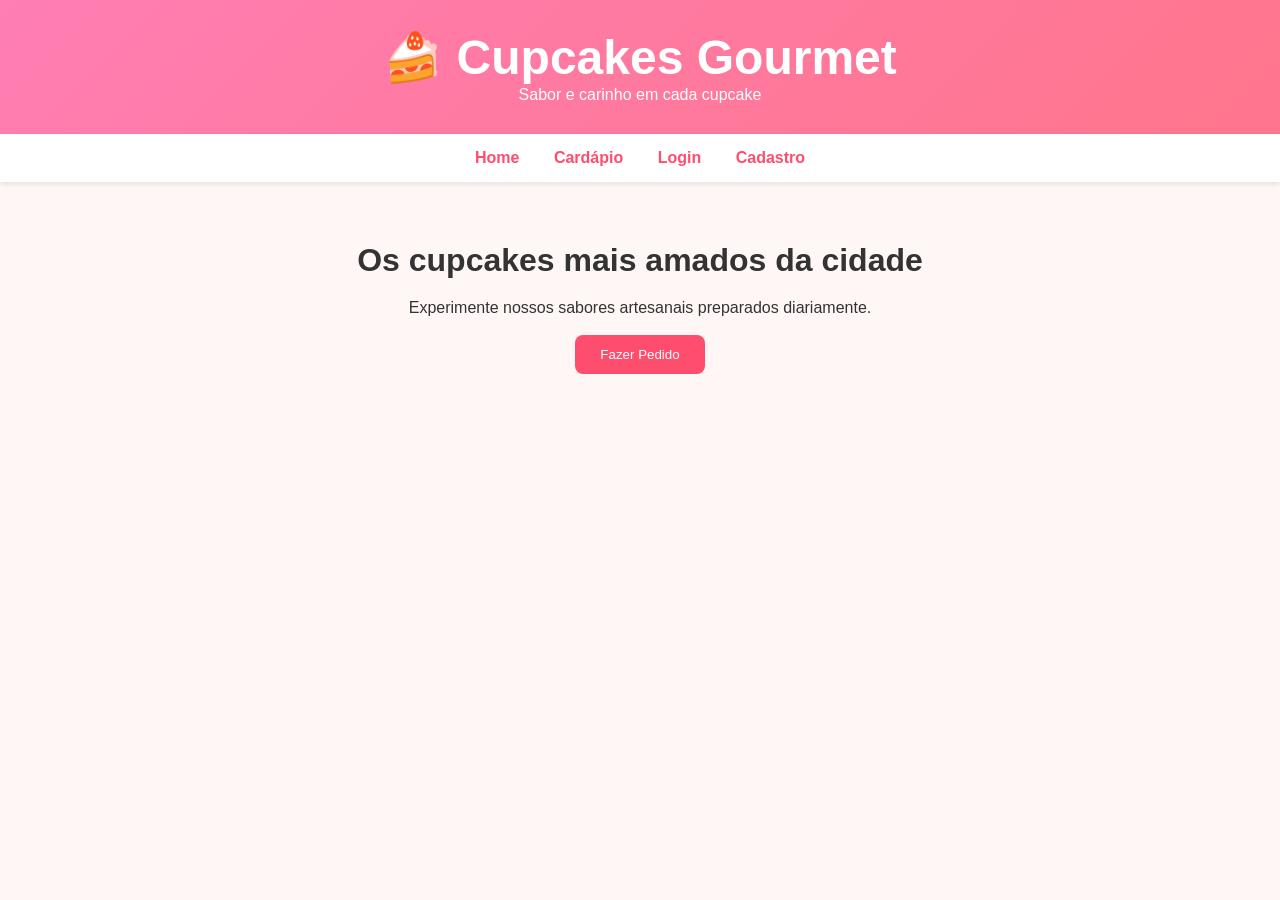
<file: frontend/index.html>
<!DOCTYPE html>
<html lang="pt-br">

<head>
<meta charset="UTF-8">
<title>Cupcakes Gourmet</title>
<link rel="stylesheet" href="style.css">
</head>

<body>

<header>
<h1>🍰 Cupcakes Gourmet</h1>
<p>Sabor e carinho em cada cupcake</p>
</header>

<nav>
<a href="index.html">Home</a>
<a href="cardapio.html">Cardápio</a>
<a href="login.html">Login</a>
<a href="cadastro.html">Cadastro</a>
</nav>

<section class="hero">
<h2>Os cupcakes mais amados da cidade</h2>

<p>
Experimente nossos sabores artesanais preparados diariamente.
</p>

<br>

<button class="btn">
Fazer Pedido
</button>

</section>

</body>

</html>
</file>
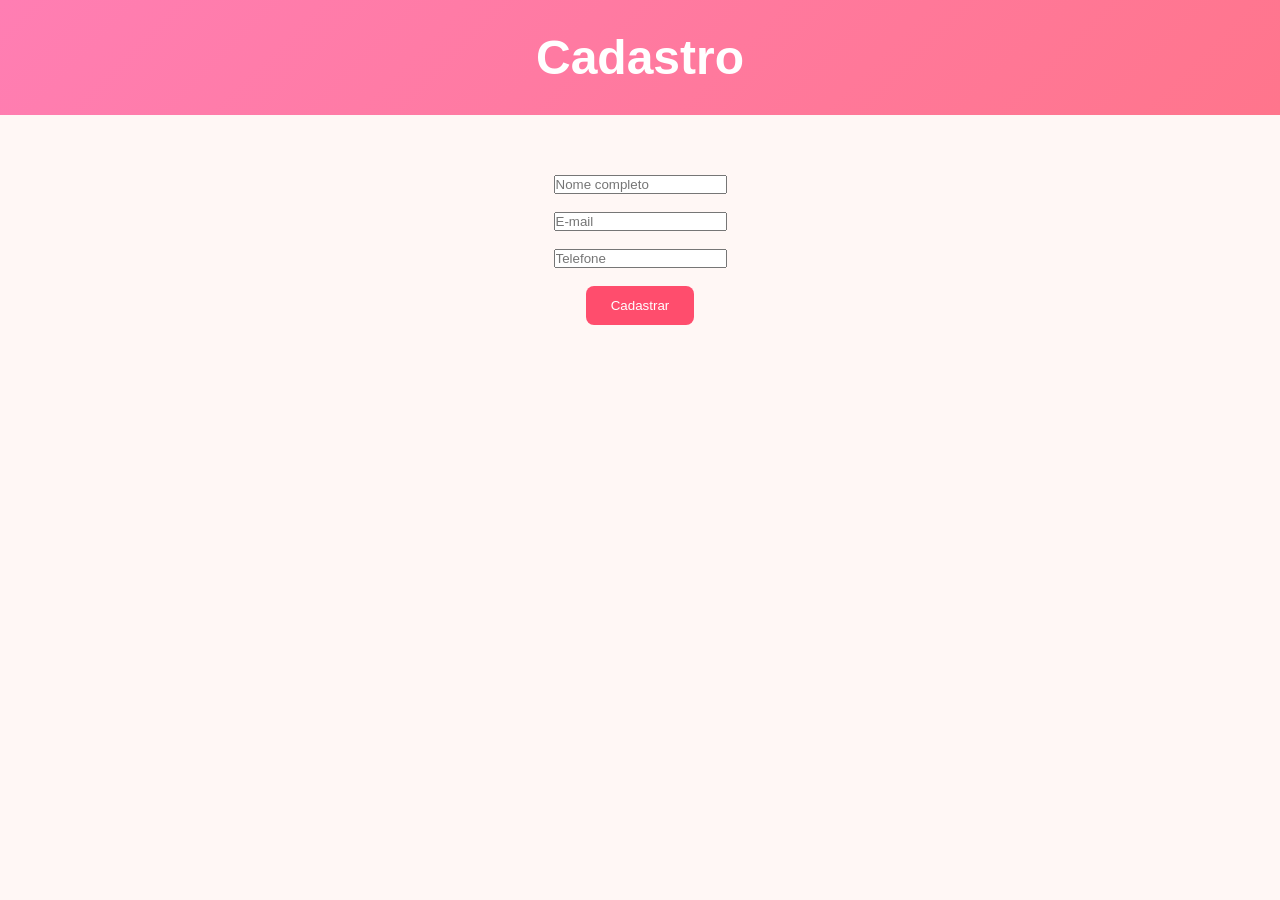
<file: frontend/cadastro.html>
<!DOCTYPE html>
<html lang="pt-br">

<head>
<meta charset="UTF-8">
<title>Cadastro</title>
<link rel="stylesheet" href="style.css">
</head>

<body>

<header>
<h1>Cadastro</h1>
</header>

<div class="hero">

<input placeholder="Nome completo">

<br><br>

<input placeholder="E-mail">

<br><br>

<input placeholder="Telefone">

<br><br>

<button class="btn">
Cadastrar
</button>

</div>

</body>

</html>
</file>
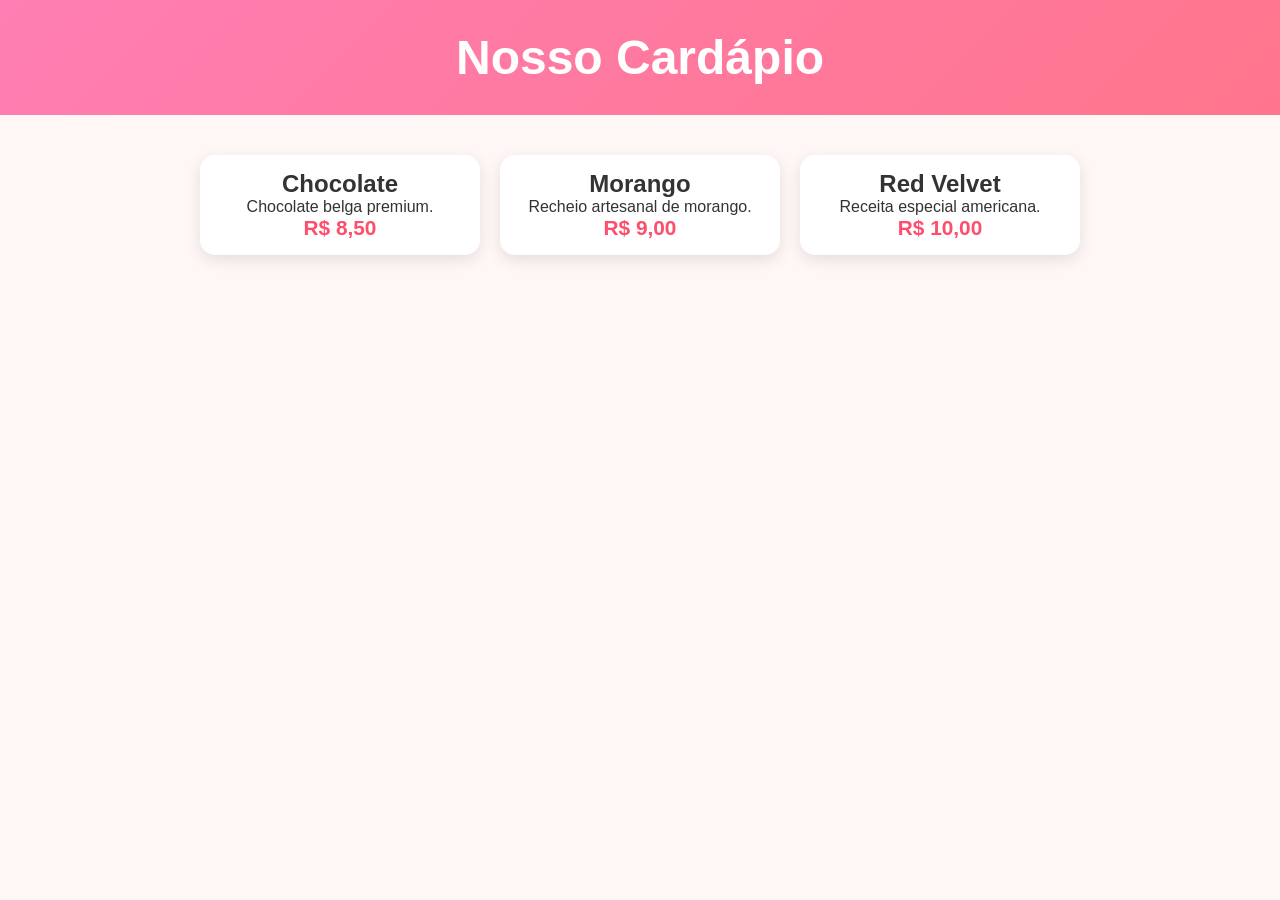
<file: frontend/cardapio.html>
<!DOCTYPE html>
<html lang="pt-br">

<head>
<meta charset="UTF-8">
<title>Cardápio</title>
<link rel="stylesheet" href="style.css">
</head>

<body>

<header>
<h1>Nosso Cardápio</h1>
</header>

<section class="cards">

<div class="card">
<div class="card-content">
<h2>Chocolate</h2>
<p>Chocolate belga premium.</p>
<p class="preco">R$ 8,50</p>
</div>
</div>

<div class="card">
<div class="card-content">
<h2>Morango</h2>
<p>Recheio artesanal de morango.</p>
<p class="preco">R$ 9,00</p>
</div>
</div>

<div class="card">
<div class="card-content">
<h2>Red Velvet</h2>
<p>Receita especial americana.</p>
<p class="preco">R$ 10,00</p>
</div>
</div>

</section>

</body>
</html>
</file>
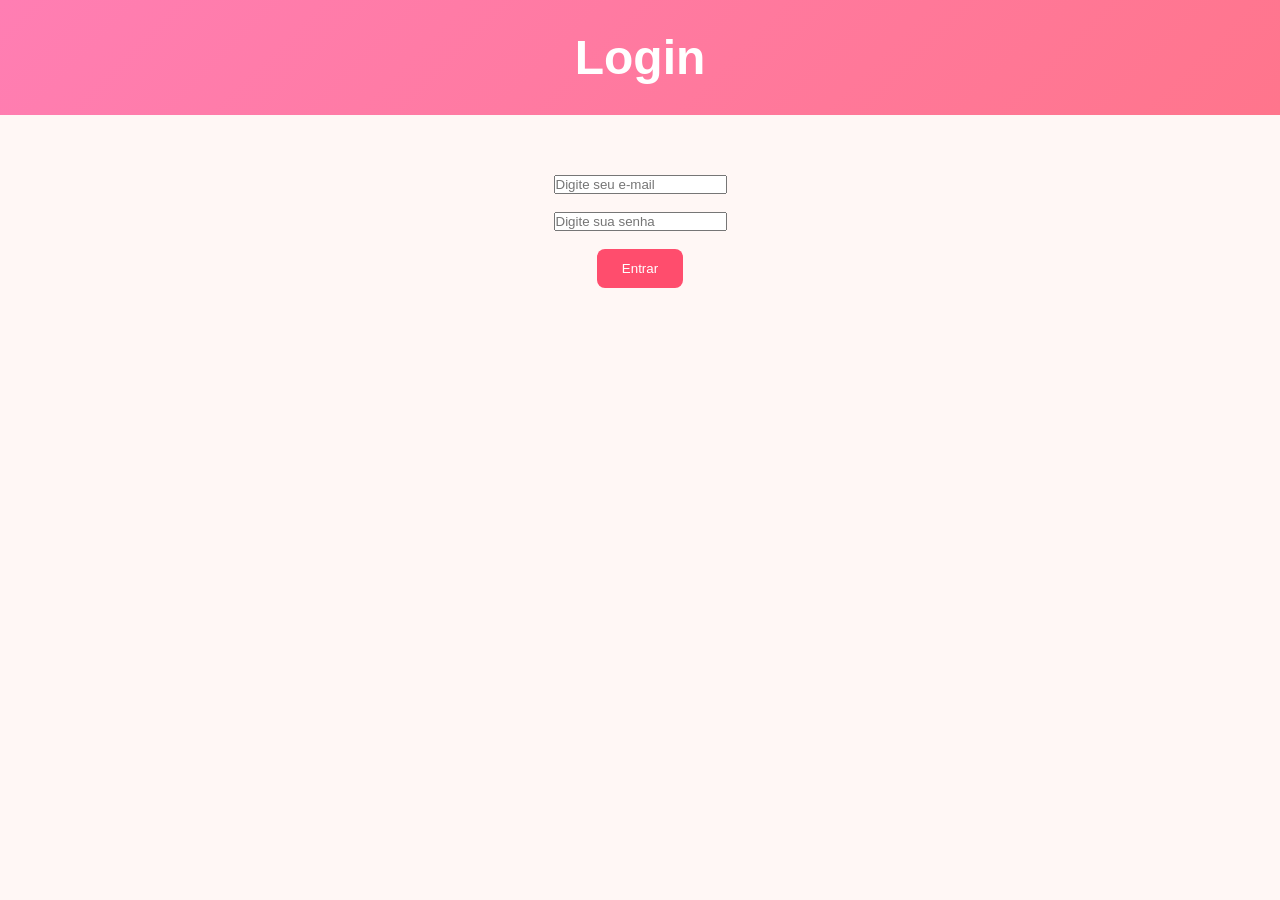
<file: frontend/login.html>
<!DOCTYPE html>
<html lang="pt-br">

<head>
<meta charset="UTF-8">
<title>Login</title>
<link rel="stylesheet" href="style.css">
</head>

<body>

<header>
<h1>Login</h1>
</header>

<div class="hero">

<input type="email" placeholder="Digite seu e-mail">

<br><br>

<input type="password" placeholder="Digite sua senha">

<br><br>

<button class="btn">
Entrar
</button>

</div>

</body>
</html>
</file>
<file: frontend/style.css>
*{
    margin:0;
    padding:0;
    box-sizing:border-box;
}

body{
    font-family:'Segoe UI', sans-serif;
    background: #fff7f5;
    color:#333;
}

header{
    background: linear-gradient(135deg,#ff7eb3,#ff758c);
    padding:30px;
    text-align:center;
    color:white;
}

header h1{
    font-size:3rem;
}

nav{
    background:white;
    padding:15px;
    text-align:center;
    box-shadow:0 2px 5px rgba(0,0,0,0.1);
}

nav a{
    text-decoration:none;
    color:#ff4d6d;
    font-weight:bold;
    margin:0 15px;
}

.hero{
    text-align:center;
    padding:60px 20px;
}

.hero h2{
    font-size:2rem;
    margin-bottom:20px;
}

.btn{
    background:#ff4d6d;
    color:white;
    padding:12px 25px;
    border:none;
    border-radius:8px;
    cursor:pointer;
}

.btn:hover{
    background:#e63e5c;
}

.cards{
    display:flex;
    justify-content:center;
    gap:20px;
    flex-wrap:wrap;
    padding:40px;
}

.card{
    width:280px;
    background:white;
    border-radius:15px;
    overflow:hidden;
    box-shadow:0 5px 15px rgba(0,0,0,0.1);
}

.card img{
    width:100%;
    height:200px;
    object-fit:cover;
}

.card-content{
    padding:15px;
    text-align:center;
}

.preco{
    color:#ff4d6d;
    font-size:1.3rem;
    font-weight:bold;
}
</file>
